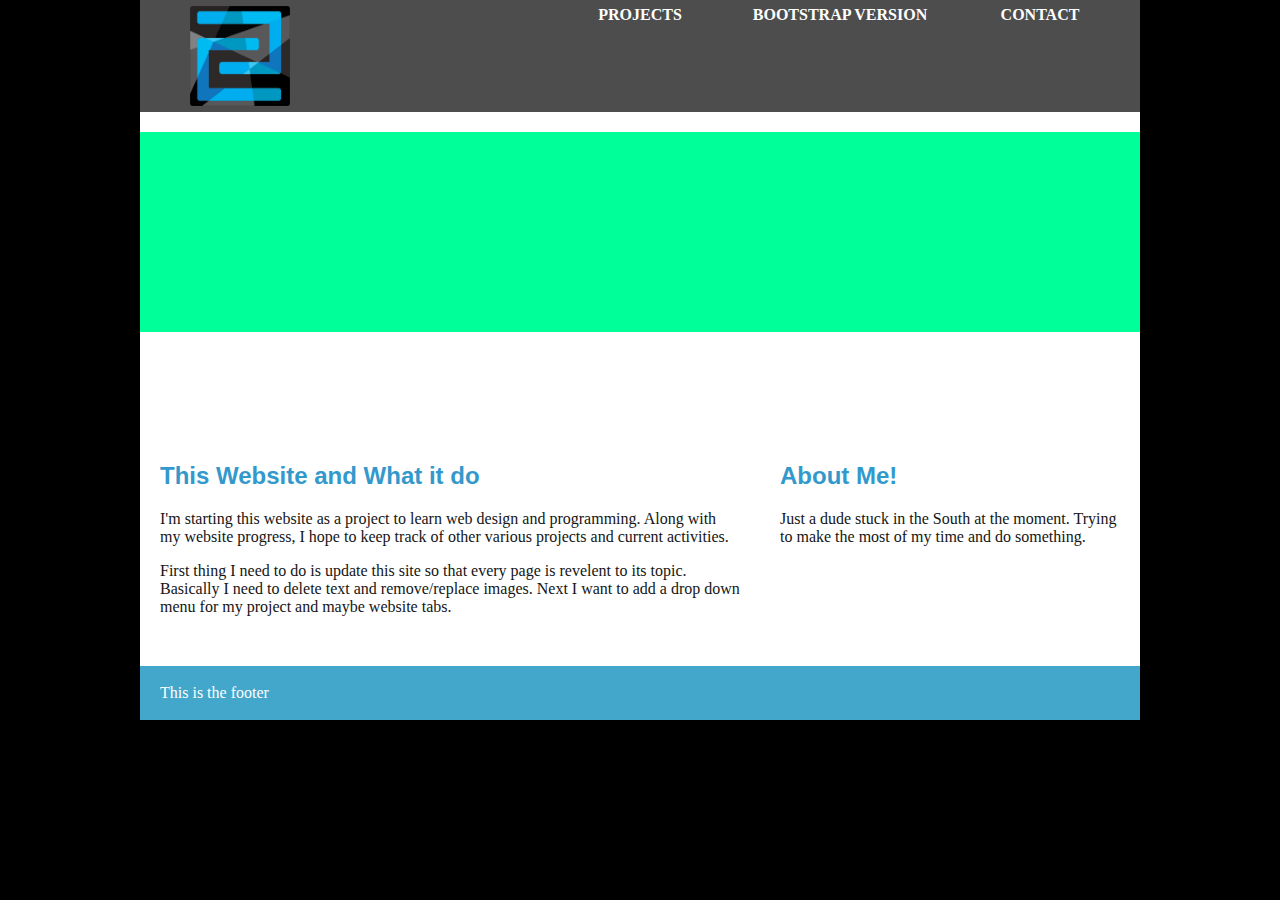
<file: index.html>
<!DOCTYPE html PUBLIC "-//W3C//DTD XHTML 1.0 Transitional//EN" "http://www.w3.org/TR/xhtml1/DTD/xhtml1-transitional.dtd">
<html xmlns="http://www.w3.org/1999/xhtml">
<head>
<meta http-equiv="Content-Type" content="text/html; charset=utf-8" />
<title>Main Page</title>
<link href="styles/main.css" rel="stylesheet" type="text/css" />


</head>

<body>
<div id="wrapper">
	<header id="top">
    
    <div id="mainnav">
      <ul>
        <li><a href="index.html" class="active home_button">&nbsp;</a></li>
        <li><a href="#">&nbsp;</a></li>
        <li><a href="projects.html">Projects</a></li>
        <li><a href="index2.html">Bootstrap Version</a></li>
        <li><a href="contact.html">Contact</a></li>
      </ul>
    </div>
    
    </header>
    
    
    	<div id="slideshow">
        </div>
   
        
        <p>&nbsp;</p>
        <p>&nbsp;</p>
        <p>&nbsp;</p>
  <article id="main">
  <h2>This Website and What it do</h2>
  <p>I'm starting this website as a project to learn web design and programming. Along with my website progress, I hope to keep track of other various projects and current activities. </p>
  <p>First thing I need to do is update this site so that every page is revelent to its topic. Basically I need to delete text and remove/replace images. Next I want to add a drop down menu for my project and maybe website tabs.</p>
  <p>&nbsp;</p>
  </article>
    <aside id="sidebar">
  <h2>About Me!</h2>
  <p>Just a dude stuck in the South at the moment. Trying to make the most of my time and do something.</p>
  <p>&nbsp;</p>
</aside>

<footer>
<p>This is the footer</p>
</footer>


</div>


</body>
</html>
</file>
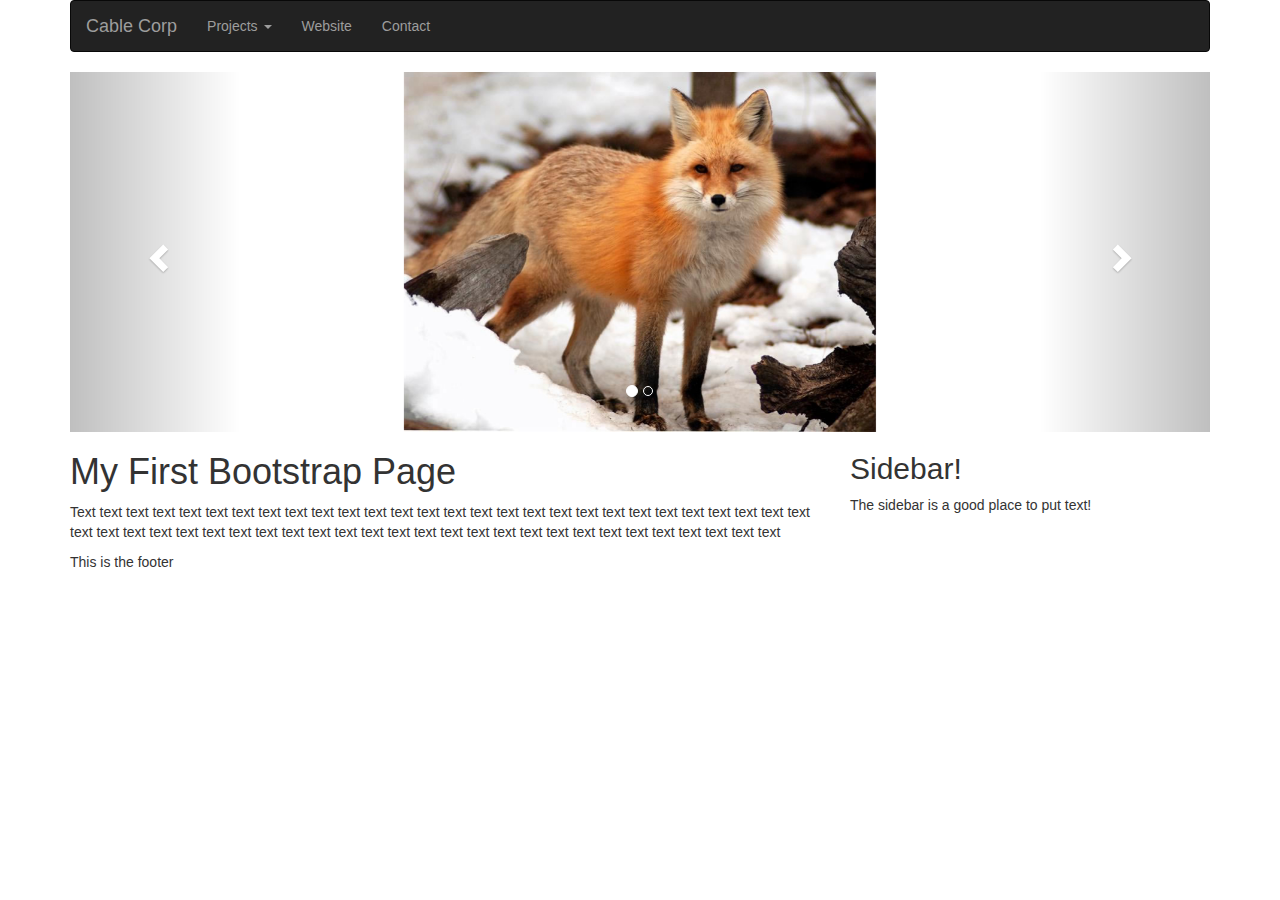
<file: index2.html>
<!DOCTYPE html>
<html lang="en">
<head>
  <title>Bootstrap Version</title>
  <meta charset="utf-8">
  <meta name="viewport" content="width=device-width, initial-scale=1">
  <link rel="stylesheet" href="http://maxcdn.bootstrapcdn.com/bootstrap/3.3.5/css/bootstrap.min.css">
  <script src="https://ajax.googleapis.com/ajax/libs/jquery/1.11.3/jquery.min.js"></script>
  <script src="http://maxcdn.bootstrapcdn.com/bootstrap/3.3.5/js/bootstrap.min.js"></script>
<link href="styles/mainbs.css" rel="stylesheet" type="text/css" />
</head>
<body>

<div class="container">

<nav class="navbar navbar-inverse">
  <div class="container-fluid">
    <div class="navbar-header">
      <a class="navbar-brand" href="#">Cable Corp</a>
    </div>
    <div>
      <ul class="nav navbar-nav">
        <li class="dropdown">
          <a class="dropdown-toggle" data-toggle="dropdown" href="#">Projects
          <span class="caret"></span></a>
          <ul class="dropdown-menu">
            <li><a href="#">Robot</a></li>
            <li><a href="#">Aqua</a></li>
            <li><a href="#">Work</a></li> 
          </ul>
        </li>
        <li><a href="#">Website</a></li> 
        <li><a href="#">Contact</a></li> 
      </ul>
    </div>
  </div>
</nav>

<div id="myCarousel" class="carousel slide" data-ride="carousel">
  <!-- Indicators -->
  <ol class="carousel-indicators">
    <li data-target="#myCarousel" data-slide-to="0" class="active"></li>
    <li data-target="#myCarousel" data-slide-to="1"></li>
    
  </ol>

  <!-- Wrapper for slides -->
  <div class="carousel-inner" role="listbox">
    <div class="item active">
      <img class="img-responsive center-block" src="images/fox1.jpg" alt="Chania">
    </div>

    <div class="item">
      <img class="img-responsive center-block" src="images/fox2.jpg" alt="Chania">
    </div>
  </div>

  <!-- Left and right controls -->
  <a class="left carousel-control" href="#myCarousel" role="button" data-slide="prev">
    <span class="glyphicon glyphicon-chevron-left" aria-hidden="true"></span>
    <span class="sr-only">Previous</span>
  </a>
  <a class="right carousel-control" href="#myCarousel" role="button" data-slide="next">
    <span class="glyphicon glyphicon-chevron-right" aria-hidden="true"></span>
    <span class="sr-only">Next</span>
  </a>
</div>

<div class="row">
  <div class="col-sm-8">
  	<h1>My First Bootstrap Page</h1>
    <p>Text text text text text text text text text text text text text text text text text text text text text text text text text text text text text text text text text text text text text text text text text text text text text text text text text text text text text text text</p>
  </div>
  <div class="col-sm-4">
  	<h2>Sidebar!</h2>
    <p> The sidebar is a good place to put text!</p>
  </div>
</div>
  
<div class="row">
	<div class="col-md-12">
    <p>This is the footer</p>
    </div>
</div>

</div>


</body>
</html>
</file>
<file: styles/main.css>
@charset "utf-8";
body {
	margin: 0px;
	color: #151515;
	font-family: Georgia, "Times New Roman", Times, serif;
	background-color: #000000;
}
#wrapper {
	width: 100%;
	min-width: 740px;
	max-width: 1000px;
	margin-left: auto;
	margin-right: auto;
	background-color: #FFFFFF;
}
#top {
    overflow: hidden;
	height:112px;
}

.home_button{
	background-image:url(../images/C2Logo.png);
	background-size:100px 100px;
	background-repeat:no-repeat;
	background-position:center;
	color:transparent;
	width:20%;
}
#hero img {
	max-width: 100%;
}


#slideshow {
	background-color: #0F9;
	height: 200px;
	margin: 0px;
	margin-top: 20px;
}

h1, h2 {
	font-family: Verdana, Geneva, sans-serif;
	font-weight: 600;
	color: #39C;
}


h1 {
	font-size: 72px;
	margin-top: 0px;
	margin-bottom: 0px;
	text-align: center;
}
h2 {
	margin-top: 0.5em;
}
#main {
	width: 58%;
	float: left;
	margin-left: 2%;
}
#sidebar {
	width: 34%;
	margin-left: 4%;
	float: left;
}




figure {
	display: block;
	width: 420px;
}
figure img {
	padding: 10px;
	-webkit-box-shadow: 1px 1px 15px #999999;
	box-shadow: 1px 1px 15px #999999;
}

figcaption {
	font-size: 0.875em;
	font-weight: bold;
	text-align: center;
	display: block;
	margin-top: 0.5em;
}
.centered {
	margin-left: auto;
	margin-right: auto;
}
.floatleft {
	float: left;
	margin-left: 0px;
	margin-right: 10px;
}
.floatright {
	float: right;
	margin-left: 10px;
	margin-right: 0px;
}
footer {
	padding-top: 2px;
	padding-bottom: 2px;
	padding-left: 2%;
	background-color: #43a6cb;
	color: #FFFFFF;
	clear: left;
}
a {
	font-weight: bold;
	text-decoration: none;
	height: 100px;
}


#mainnav a {
	text-transform: uppercase;
	color: #FFFFFF;
	background-color: #4d4d4d;
	text-align: center;
	display: block;
	float: left;
	width: 20%;
	padding-top: 6px;
	padding-bottom: 6px;
}
#mainnav a:hover, #mainnav a:active, #mainnav a:focus, #mainnav a.thispage {
	background-color: #43A6CB;
	text-decoration: none;
}


a:link {
	color: #FF6600;
}
a:visited {
	color: #FF944C;

}
a:hover, a:active, a:focus {
	color: #7F3300;
	text-decoration: underline;
}
#mainnav ul {
	margin: 0px;
	list-style-type: none;
	padding: 0px;
}
</file>
<file: styles/mainbs.css>
/* CSS Document */

.carousel-inner > .item > img{
       height:360px;
     }
</file>
